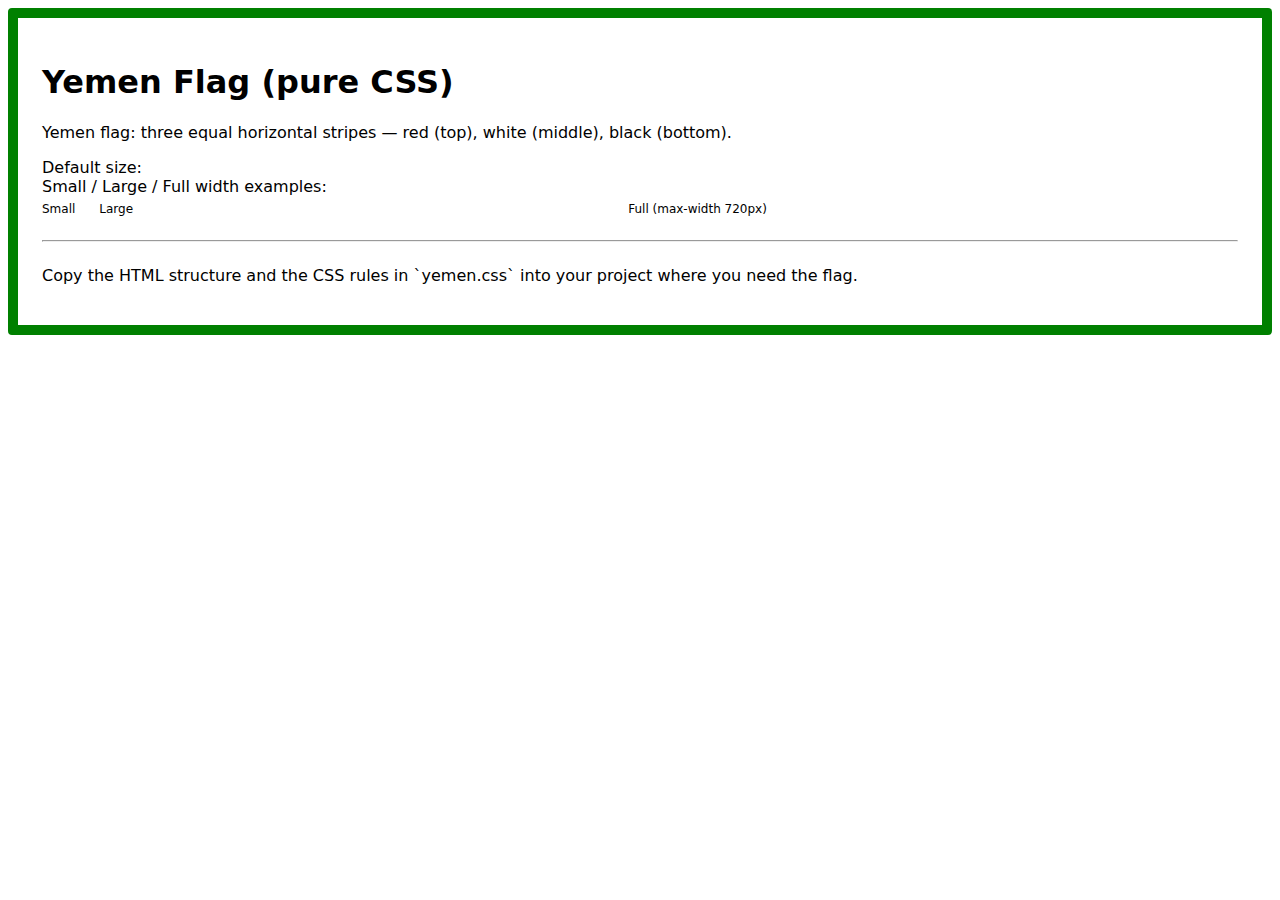
<file: hhh.html>
<!doctype html>
<html lang="en">
<head>
  <meta charset="utf-8">
  <meta name="viewport" content="width=device-width, initial-scale=1">
  <title>Yemen Flag (CSS)</title>
  <link rel="stylesheet" href="yemen.css">
  <style>
    body { font-family: system-ui, -apple-system, 'Segoe UI', Roboto, Arial; padding: 24px; }
    .row { display:flex; gap:24px; align-items:center; flex-wrap:wrap }
  </style>
</head>
<body>
  <h1>Yemen Flag (pure CSS)</h1>
  <p>Yemen flag: three equal horizontal stripes — red (top), white (middle), black (bottom).</p>

  <div class="label">Default size:</div>
  <div class="row">
    <div class="flag" role="img" aria-label="Flag of Yemen">
      <div class="red"></div>
      <div class="white"></div>
      <div class="black"></div>
    </div>
  </div>

  <div class="label">Small / Large / Full width examples:</div>
  <div class="row">
    <div>
      <div class="flag small" role="img" aria-label="Small flag of Yemen">
        <div class="red"></div>
        <div class="white"></div>
        <div class="black"></div>
      </div>
      <div style="text-align:center; font-size:12px; margin-top:6px;">Small</div>
    </div>

    <div>
      <div class="flag large" role="img" aria-label="Large flag of Yemen">
        <div class="red"></div>
        <div class="white"></div>
        <div class="black"></div>
      </div>
      <div style="text-align:center; font-size:12px; margin-top:6px;">Large</div>
    </div>

    <div style="flex:1">
      <div class="flag full" role="img" aria-label="Full width flag of Yemen">
        <div class="red"></div>
        <div class="white"></div>
        <div class="black"></div>
      </div>
      <div style="text-align:center; font-size:12px; margin-top:6px;">Full (max-width 720px)</div>
    </div>
  </div>

  <hr style="margin:24px 0">
  <p>Copy the HTML structure and the CSS rules in `yemen.css` into your project where you need the flag.</p>
</body>
</html>
</file>
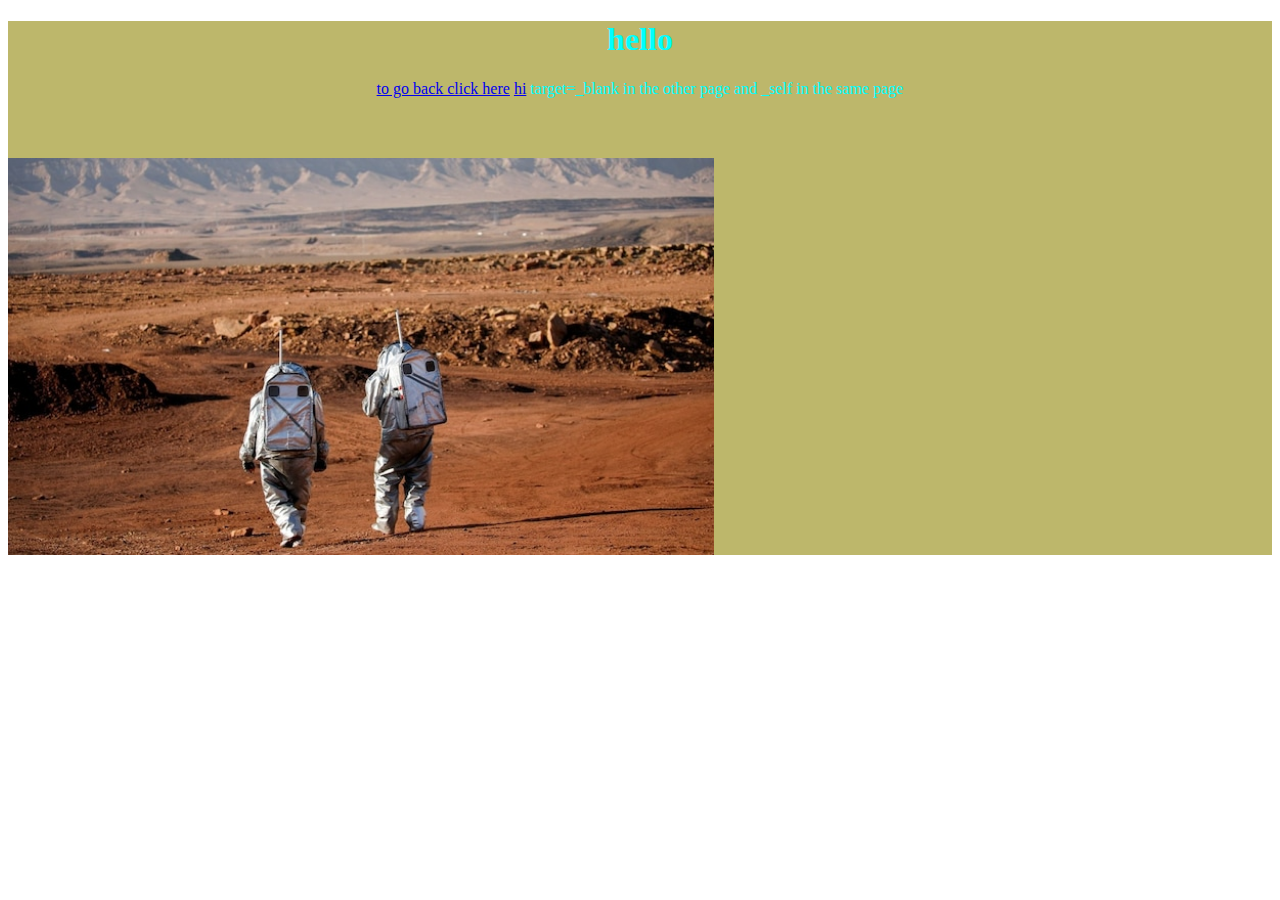
<file: n.html>
<!DOCTYPE html>
<html>

<head>
    <link rel="stylesheet" href="style.css">
    <link rel="stylesheet" href="style1.css">
</head>

<body>
    <div class="main">
        <h1>hello</h1>
        <a href="rt.html">to go back click here</a>
        <a href="hh.html">hi</a>
        target=_blank in the other page and _self in the same page
        <img src="mars-mission-303841775-16x9_0.jpg" class="k">
    </div>
</body>

</html>
</file>
<file: yemen.css>
body{
    border: 10px solid green;
    border-radius: 4px;
}
/*padding يتحكم بالباكوجراوند
</file>
<file: style.css>
.main {
    background: darkkhaki;
    color: aqua;
    font-size: medium;
    font-weight: 100;
    margin-top: 20px;
    text-align: center;
    display: block;
}

.k {
    width: 706px;
    display: block;
    margin-top: 60px;
}

/*display له نوعين بلوم يعني تحت بعض و ان لاين جنب بعض
/ للربط كل الاشياء نضع مع الديف كلاس و نسميه*margin-(left.right....)يعني المسافة */
</file>
<file: style1.css>
.red {
    background-color: red;
    height: 100px;
}
.white{ 
    background-color: aliceblue;
    height: 100px;
}
 .black{
    background-color: black;
    height: 100px;
}

/*padding يعطي مسافات بكل الجوانب */
</file>
